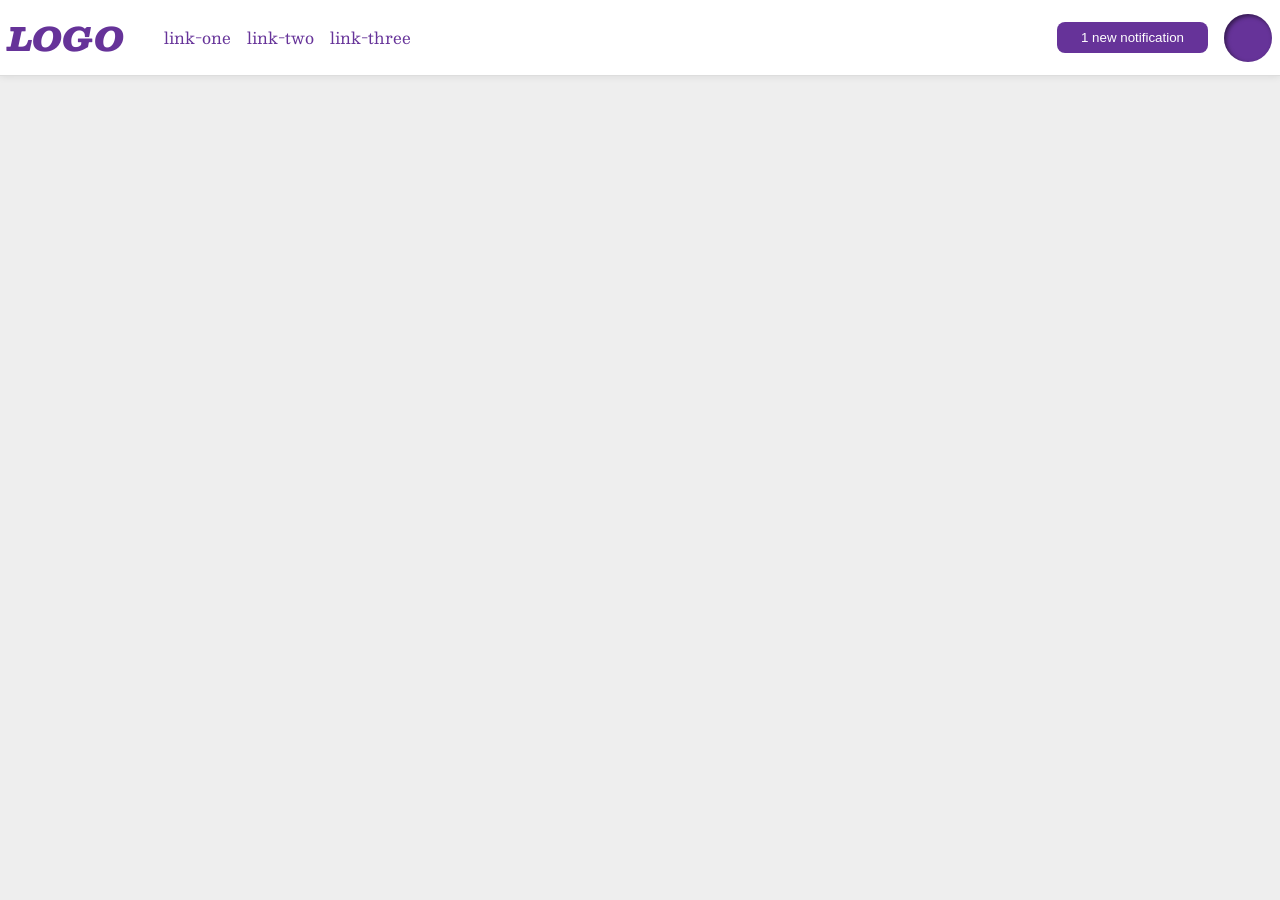
<file: foundations/flex/03-flex-header-2/index.html>
<!DOCTYPE html>
<html lang="en">
  <head>
    <meta charset="UTF-8">
    <meta http-equiv="X-UA-Compatible" content="IE=edge">
    <meta name="viewport" content="width=device-width, initial-scale=1.0">
    <title>Flex Header 2</title>
    <link rel="stylesheet" href="style.css">
  </head>
  <body>
    <div class="header">
      <div class="left"> 
        <div class="logo">
          LOGO
        </div>
        <ul class="links">
          <li><a href="https://google.com">link-one</a></li>
          <li><a href="https://google.com">link-two</a></li>
          <li><a href="https://google.com">link-three</a></li>
        </ul>
      </div>
      <div class="right">
        <button class="notifications">
          1 new notification
        </button>
        <div class="profile-image"></div>
      </div>
    </div>
  </body>
</html>
</file>
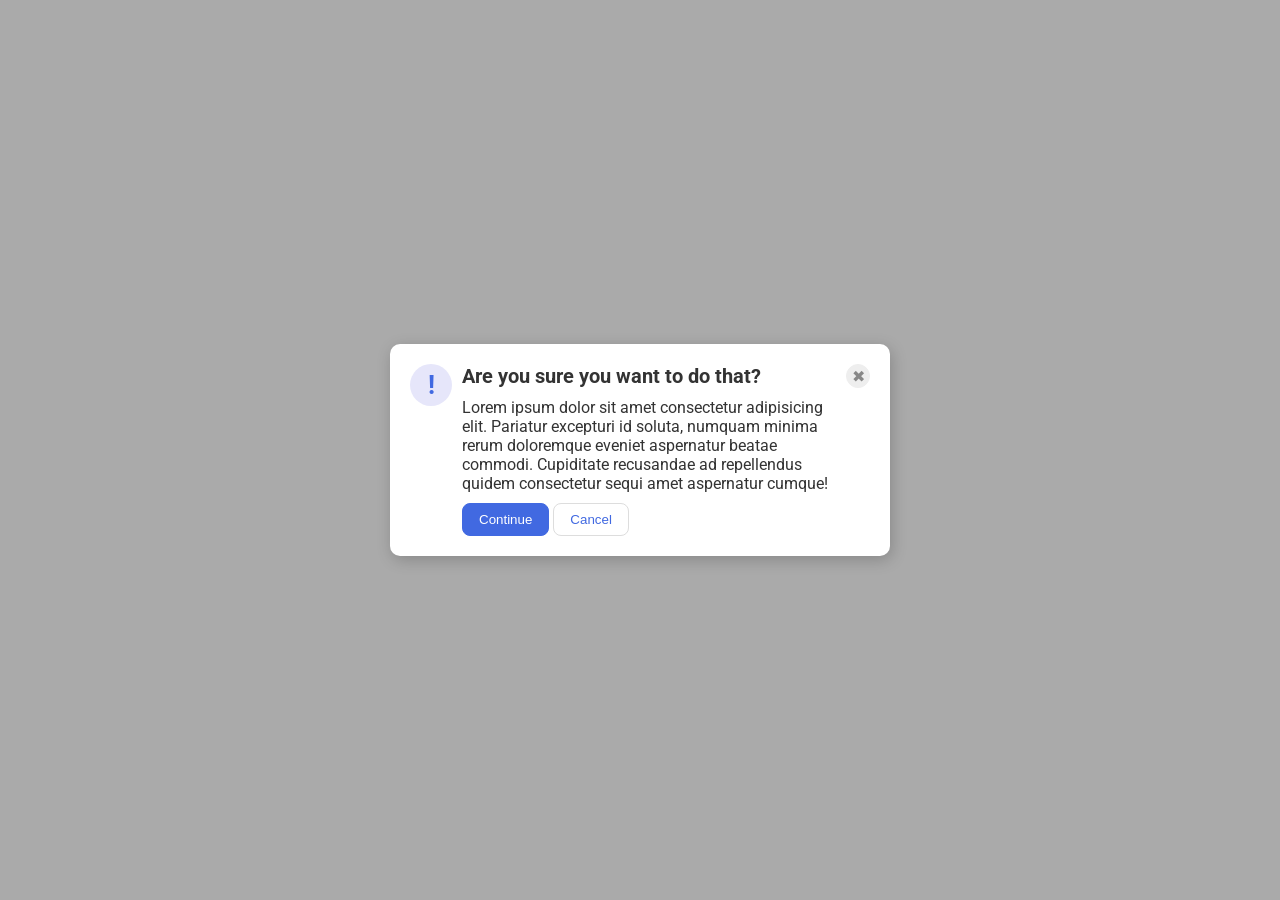
<file: foundations/flex/05-flex-modal/index.html>
<!DOCTYPE html>
<html lang="en">
  <head>
    <meta charset="UTF-8">
    <meta http-equiv="X-UA-Compatible" content="IE=edge">
    <meta name="viewport" content="width=device-width, initial-scale=1.0">
    <link rel="stylesheet" href="style.css">
    <title>Modal</title>
  </head>
  <body>
    <div class="modal">
      <div class="left">
        <div class="icon">!</div>
      </div>
      <div class="middle">
        <div class="header">Are you sure you want to do that?</div>
        <div class="text">Lorem ipsum dolor sit amet consectetur adipisicing elit. Pariatur excepturi id soluta, numquam minima rerum doloremque eveniet aspernatur beatae commodi. Cupiditate recusandae ad repellendus quidem consectetur sequi amet aspernatur cumque!</div>
        <div class="bottom">
          <button class="continue">Continue</button>
          <button class="cancel">Cancel</button>
        </div>
      </div>

      <div class="right">
        <button class="close-button">✖</button>
      </div>

    </div>
  </body>
</html>
</file>
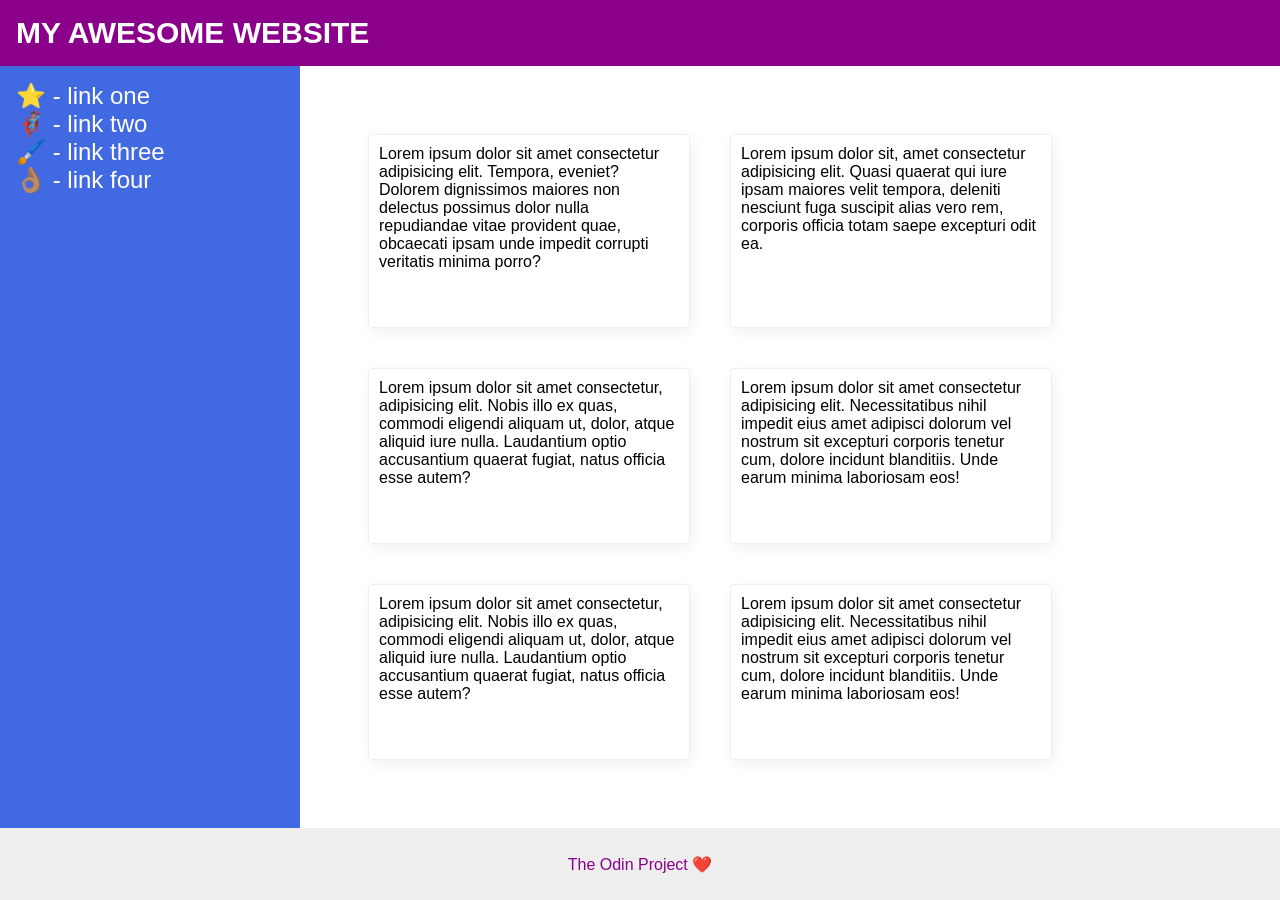
<file: foundations/flex/07-flex-layout-2/index.html>
<!DOCTYPE html>
<html lang="en">
  <head>
    <meta charset="UTF-8">
    <meta http-equiv="X-UA-Compatible" content="IE=edge">
    <meta name="viewport" content="width=device-width, initial-scale=1.0">
    <title>The Holy Grail</title>
    <link rel="stylesheet" href="style.css">
  </head>
  <body>
    <div class="header">
      MY AWESOME WEBSITE
    </div>
    
    <div class="middle">
      <div class="sidebar">
        <ul>
          <li><a href="#">⭐ - link one</a></li>
          <li><a href="#">🦸🏽‍♂️ - link two</a></li>
          <li><a href="#">🖌️ - link three</a></li>
          <li><a href="#">👌🏽 - link four</a></li>
        </ul>
      </div>
      <div class="cards">
        <div class="card">Lorem ipsum dolor sit amet consectetur adipisicing elit. Tempora, eveniet? Dolorem dignissimos maiores non delectus possimus dolor nulla repudiandae vitae provident quae, obcaecati ipsam unde impedit corrupti veritatis minima porro?</div>
        <div class="card">Lorem ipsum dolor sit, amet consectetur adipisicing elit. Quasi quaerat qui iure ipsam maiores velit tempora, deleniti nesciunt fuga suscipit alias vero rem, corporis officia totam saepe excepturi odit ea.</div>
        <div class="card">Lorem ipsum dolor sit amet consectetur, adipisicing elit. Nobis illo ex quas, commodi eligendi aliquam ut, dolor, atque aliquid iure nulla. Laudantium optio accusantium quaerat fugiat, natus officia esse autem?</div>
        <div class="card">Lorem ipsum dolor sit amet consectetur adipisicing elit. Necessitatibus nihil impedit eius amet adipisci dolorum vel nostrum sit excepturi corporis tenetur cum, dolore incidunt blanditiis. Unde earum minima laboriosam eos!</div>
        <div class="card">Lorem ipsum dolor sit amet consectetur, adipisicing elit. Nobis illo ex quas, commodi eligendi aliquam ut, dolor, atque aliquid iure nulla. Laudantium optio accusantium quaerat fugiat, natus officia esse autem?</div>
        <div class="card">Lorem ipsum dolor sit amet consectetur adipisicing elit. Necessitatibus nihil impedit eius amet adipisci dolorum vel nostrum sit excepturi corporis tenetur cum, dolore incidunt blanditiis. Unde earum minima laboriosam eos!</div>
        </div>

      </div>

    <div class="footer">
      The Odin Project ❤️
    </div>
  </body>
</html>
</file>
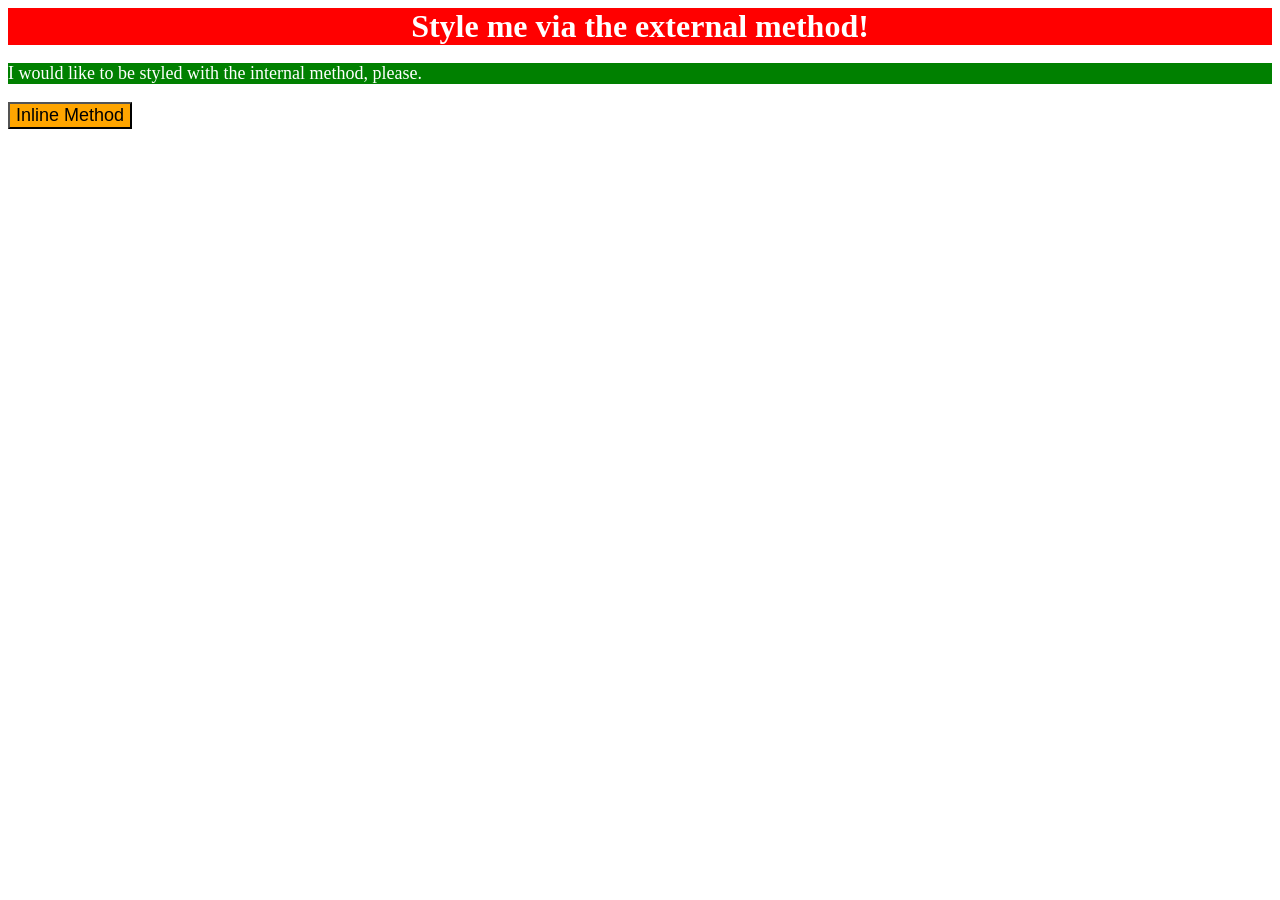
<file: foundations/intro-to-css/01-css-methods/index.html>
<!DOCTYPE html>
<html lang="en">
  <head>
    <meta charset="UTF-8">
    <meta http-equiv="X-UA-Compatible" content="IE=edge">
    <meta name="viewport" content="width=device-width, initial-scale=1.0">
    <title>Methods for Adding CSS</title>
    <link rel="stylesheet" href="styles.css">
    <style>
      p {
        background-color: green;
        color: white;
        font-size: 18px;
      }
    </style>
  </head>
  <body>
    <div>Style me via the external method!</div>
    <p>I would like to be styled with the internal method, please.</p>
    <button style="background-color: orange; font-size: 18px;">Inline Method</button>
  </body>
</html>
</file>
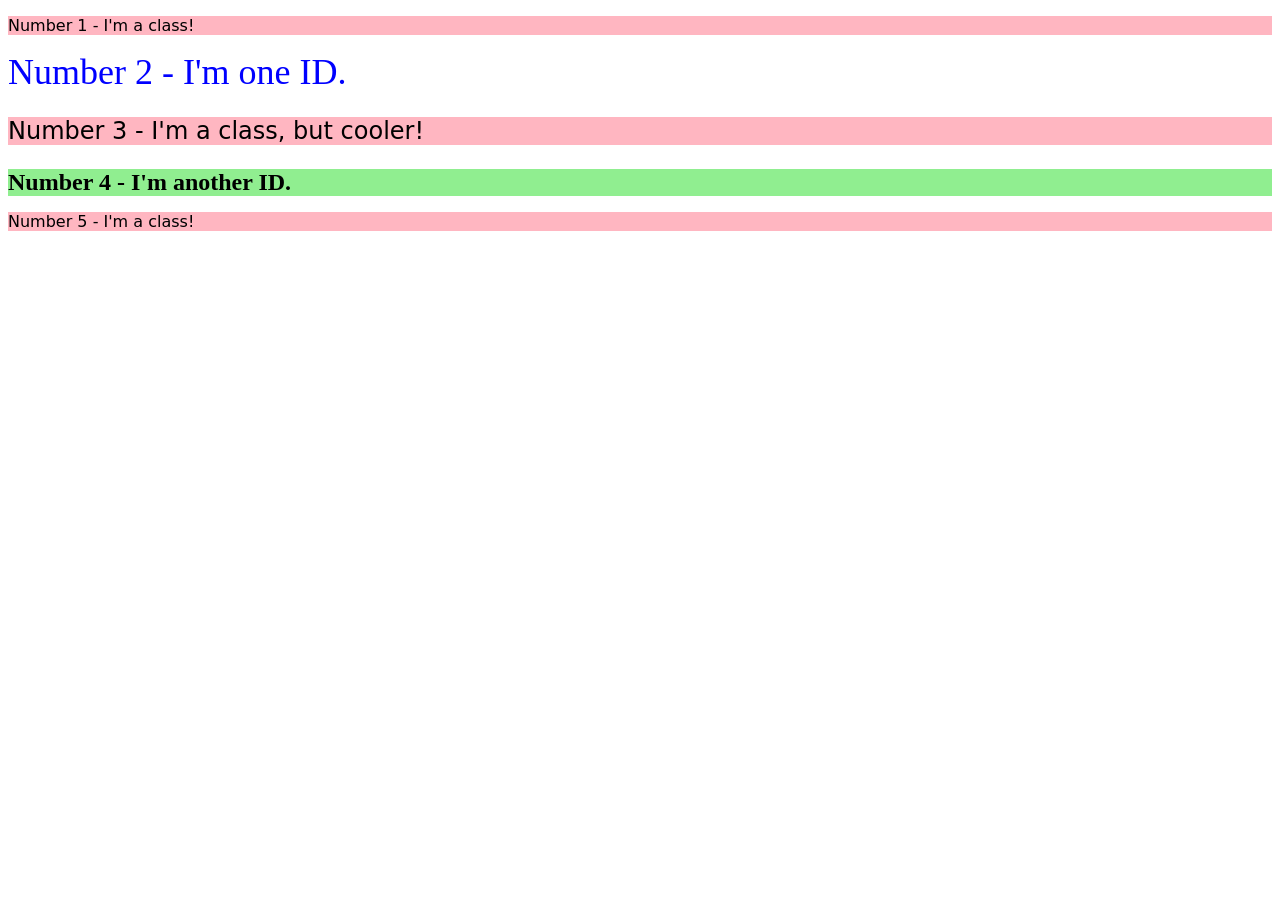
<file: foundations/intro-to-css/02-class-id-selectors/index.html>
<!DOCTYPE html>
<html lang="en">
  <head>
    <meta charset="UTF-8">
    <meta http-equiv="X-UA-Compatible" content="IE=edge">
    <meta name="viewport" content="width=device-width, initial-scale=1.0">
    <title>Class and ID Selectors</title>
    <link rel="stylesheet" href="style.css">
  </head>
  <body>
    <p>Number 1 - I'm a class!</p>
    <div id="bigblue">Number 2 - I'm one ID.</div>
    <p class="cool">Number 3 - I'm a class, but cooler!</p>
    <div id="boldgreen">Number 4 - I'm another ID.</div>
    <p>Number 5 - I'm a class!</p>
  </body>
</html>
</file>
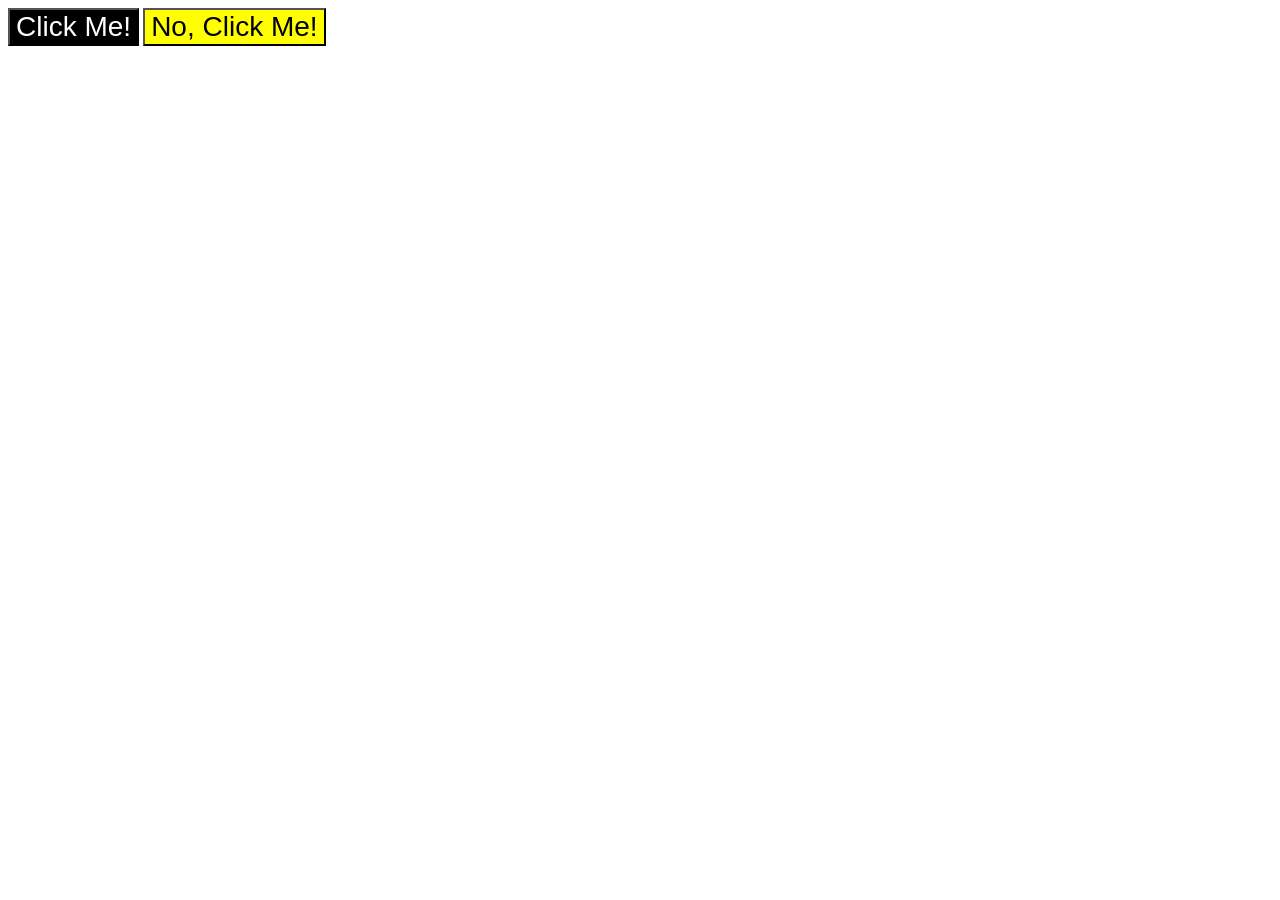
<file: foundations/intro-to-css/03-grouping-selectors/index.html>
<!DOCTYPE html>
<html lang="en">
  <head>
    <meta charset="UTF-8">
    <meta http-equiv="X-UA-Compatible" content="IE=edge">
    <meta name="viewport" content="width=device-width, initial-scale=1.0">
    <title>Grouping Selectors</title>
    <link rel="stylesheet" href="style.css">
  </head>
  <body>
    <button class="first">Click Me!</button>
    <button class="second">No, Click Me!</button>
  </body>
</html>
</file>
<file: foundations/flex/03-flex-header-2/style.css>
/* this is some magical font-importing.  
you'll learn about it later. */
@import url('https://fonts.googleapis.com/css2?family=Besley:ital,wght@0,400;1,900&display=swap');

body {
  margin: 0;
  background: #eee;
  font-family: Besley, serif;

  display: flex;   /*my answer*/
}

.header {
  background: white;
  border-bottom: 1px solid #ddd;
  box-shadow: 0 0 8px rgba(0,0,0,.1);
  display: flex;
  flex: 1; /*my answer*/
  padding: 8px;

}

.profile-image {
  background: rebeccapurple;
  box-shadow: inset 2px 2px 4px rgba(0,0,0,.5);
  border-radius: 50%;
  width: 48px;
  height: 48px;
}

.logo {
  color: rebeccapurple;
  font-size: 32px;
  font-weight: 900;
  font-style: italic;
}

button {
  border: none;
  border-radius: 8px;
  background: rebeccapurple;
  color: white;
  padding: 8px 24px;
}

a {
  /* this removes the line under our links */
  text-decoration: none;
  color: rebeccapurple;
}

ul {
  list-style-type: none;
  /* my answer below */
  display: flex;
  gap: 16px;
}
  /* my answer below */

.left {
  display: flex;
  flex: 1;
  justify-content: flex-start;
  align-items: center;
}

.right {
  display: flex;
  gap: 16px;
  margin: auto; 
  align-items: center;
}
</file>
<file: foundations/flex/05-flex-modal/style.css>
@import url('https://fonts.googleapis.com/css2?family=Roboto:wght@400;700&display=swap');

html, body {
  height: 100%;
}

body {
  font-family: Roboto, sans-serif;
  margin: 0;
  background: #aaa;
  color: #333;
  /* I'll give you this one for free lol */
  display: flex;
  align-items: center;
  justify-content: center;
}

.modal {
  background: white;
  width: 480px;
  border-radius: 10px;
  box-shadow: 2px 4px 16px rgba(0,0,0,.2);
}

.icon {
  color: royalblue;
  font-size: 26px;
  font-weight: 700;
  background: lavender;
  width: 42px;
  height: 42px;
  border-radius: 50%;
  display: flex;
  align-items: center;
  justify-content: center;
  margin: 10px;
}

.close-button {
  background: #eee;
  border-radius: 50%;
  color: #888;
  font-weight: 400;
  font-size: 16px;
  height: 24px;
  width: 24px;
  display: flex;
  align-items: center;
  justify-content: center;
  border: 1px solid #eee;
  padding: 0;
  margin: 10px;
}

button {
  cursor: pointer;
  padding: 8px 16px;
  border-radius: 8px;
  margin:
}

button.continue {
  background: royalblue;
  border: 1px solid royalblue;
  color: white;
}

button.cancel {
  background: white;
  border: 1px solid #ddd;
  color: royalblue;
}



.modal {
  padding: 10px;
  flex-direction: row;
  display: flex;
}

.header {
  font-weight: 700;
  font-size: 20px;
  margin: 10px 0px 10px 0px;
}

.bottom {
  margin: 10px 0px 10px 0px;
}
</file>
<file: foundations/flex/07-flex-layout-2/style.css>
body {
  font-family: -apple-system, BlinkMacSystemFont, 'Segoe UI', Roboto, Oxygen, Ubuntu, Cantarell, 'Open Sans', 'Helvetica Neue', sans-serif;
  margin: 0;
  min-height: 100vh;
}

.header {
  background: darkmagenta;
  color: white;
}

.footer {
  height: 72px;
  background: #eee;
  color: darkmagenta;
}

.sidebar {
  width: 300px;
  background: royalblue;
  box-sizing: border-box;
}

.card {
  border: 1px solid #eee;
  box-shadow: 2px 4px 16px rgba(0,0,0,.06);
  border-radius: 4px;
}

/* my added answers */

.header  {
  display: flex;
  justify-content: start;
  align-items: center;
  padding: 16px;
  font-weight: 900;
  font-size: 30px;
}

body {
  display: flex;
  flex-direction: column;
}

.sidebar {
  display: flex;
  flex-direction: column;
}

.footer {
  display: flex;
  justify-content: center;
  align-items: center;
}

.card {
  margin: 20px;
  padding: 10px;
  width: 300px;
}

.middle {
  display: flex;
  flex: 1;
  flex-direction: row;
}

ul {
  list-style-type: none;
  width: 300px;
  padding-inline-start: 16px;
}

a {
  text-decoration: none;
  color: white;
  font-size: 24px;
}

.cards {
  display: flex;
  flex-wrap: wrap;
  padding: 48px;
}
</file>
<file: foundations/intro-to-css/01-css-methods/styles.css>
div {
    background-color: red;
    color: white;
    font-size: 32px;
    text-align: center;
    font-weight: bold;
}
</file>
<file: foundations/intro-to-css/02-class-id-selectors/style.css>
p {
    background-color: #ffb6c1;
    font-family: Verdana, "DejaVu Sans", sans-serif;
}

#bigblue {
    color: #0000ff;
    font-size: 36px;   
}

.cool {
    font-size: 24px;
}

#boldgreen {
    background-color: #90ee90;
    font-weight: bold;
    font-size: 24px;
}
</file>
<file: foundations/intro-to-css/03-grouping-selectors/style.css>
.first {
    background-color: black;
    color: white;
}

.second {
    background-color: yellow;
}

.first,
.second {
    font-size: 28px;
    font-family: Helvetica, "Times New Roman", sands-serif;
}
</file>
